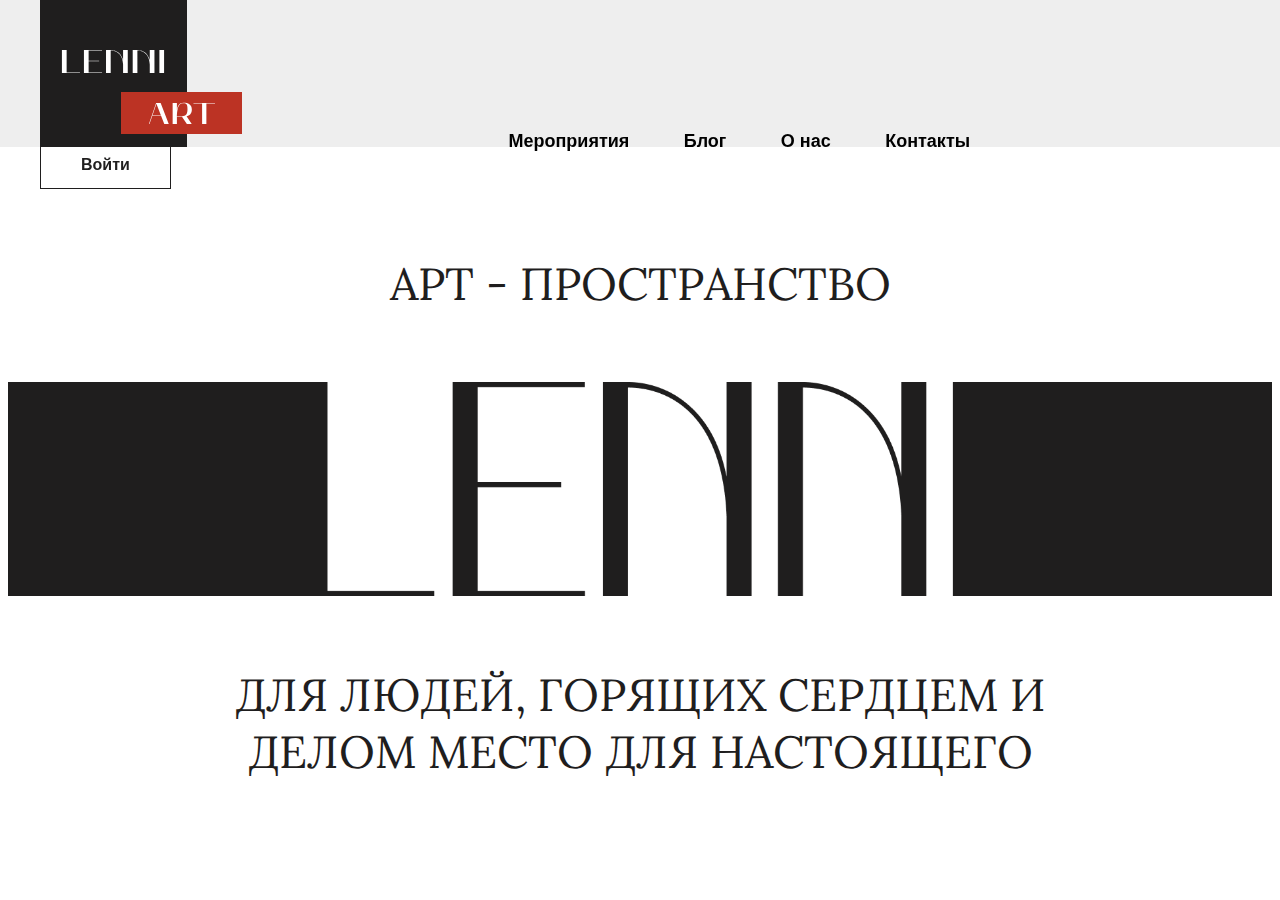
<file: index.html>
<!DOCTYPE html>
<html lang="ru">
  <head>
    <meta charset="UTF-8" />
    <meta name="viewport" content="width=device-width, initial-scale=1.0" />
    <title>Lenni Art</title>
    <link rel="stylesheet"  href="/styles.css">
    <link rel="preconnect" href="https://fonts.googleapis.com" />
    <link rel="preconnect" href="https://fonts.gstatic.com" crossorigin />
    <link
      href="https://fonts.googleapis.com/css2?family=Lora:wght@400;500;600;700&family-Open+Sans:wght@400;500;600;700&display=swap"
      rel="stylesheet"
    />
  </head>
  <body class="body">
    <header class="page-header">
      <div class="page-header__container">
<a href="index.html" class="page-header__logo">
  <img src="logo.svg" class="page-header__logo-img">
</a>
      <nav class="page-header__nav">
        <a href="#" class="page-header__nav-link">Мероприятия</a>
        <a href="#" class="page-header__nav-link">Блог</a>
        <a href="#" class="page-header__nav-link">О нас</a>
        <a href="#" class="page-header__nav-link">Контакты</a>
      </nav>

      <a href="#" class="btn page-header__user-btn">Войти</a>
      </div>
    </header>

    <main class="main">
      <div class="home">
        <header class="main-header home__main-header">
          <h1 class="main-header__title">Арт - пространство</h1>
          <picture class="main-header__picture">
           <img src="LENNI.png" class="main-header__img"/>
          </picture>
          <p class="main-header__text">
            для людей, горящих сердцем и делом 
             место для настоящего</p>
        </header>
        <section class="offers home__offers"></section>
        <section class="about home__about"></section>
        <section class="upcoming home__upcoming"></section>
        <section class="listing home__listing"></section>
        <section class="contacts home__contacts"></section>

        <div class="doit home__doit"></div>
      </div>
    </main>

    <footer class="page-footer"></footer>
  </body>
</html>
</file>
<file: styles.css>
.body{
font-family:"Open Sans" , sans-serif ;
font-size:16px ;
font-weight: 400;
font-style: normal;
line-height: 1.375;
}

.page-header{
    position: fixed;
    top: 0;
    left: 0;
    width: 100%;
    height: 147px;
    z-index: 100;
}

.page-header::before{
    content: "";
    position: absolute;
    top: 0;
    left: 0;
    width: 100%;
    height: 100%;
    background-color: rgba(222, 222, 222, 0.5);
    @supports (backdrop-filter:blur(10px)){
        backdrop-filter: blur(10px);
        background-color: rgba(222, 222, 222, 0.5);
    }
}

.page-header__container{
    box-sizing: border-box;
    position: relative;
    margin: 0 auto;
    padding-left: 40px;
    padding-right: 40px;
    max-width: 1414px;
    width: 100%;
}

.page-header__logo{
    margin-right: 237px;
    display: inline-block;
    width: 202px;
    height: 147px;
}

.page-header__logo-img{
    width: 100%;
    height: 100%;
}
.page-header__nav{
    display: inline-block;
    margin-right: 230px;
}

.page-header__nav-link{
    margin: 0 25px ;
    color: black;
    font-weight: 600;
    font-size: 18px;
    line-height: 25px;
    text-decoration: none;
}

.page-header__user-btn{
    box-sizing: border-box;
    text-decoration: none;
    padding: 15px 40px;
    background-color: transparent;
    border: 1px solid #1f1e1e;
    font-size: 16px;
    line-height: normal;
    font-weight: 600;
    color: #1f1e1e;
}

.home{
    padding-top: 147px;
}

.main-header__title,
.main-header__text{
    padding-left: 40px;
    padding-right: 40px;
    text-align: center;
    text-transform: uppercase;
    font-family: "Lora", sans-serif;
    font-weight: 400;
    font-size: 45px;
    line-height: normal;
    color: #1f1e1e;
}

.main-header__title{
    margin: 0 0 70px;
}

.main-header__text{
    margin: 0 auto;
    max-width: 948px;
    width: 100%;
}

.main-header__picture{
    display: block;
    margin-bottom: 70px;
    position: relative;
    width: 100;
}

.main-header__picture::before{
    content: '';
    display: block;
    width: 100%;
    padding-top: 16.927%;
}

.main-header__img{
    position: absolute;
    top: 0;
    left: 0;
    width: 100%;
    height: 100%;
    object-fit: contain;
}

.main-header{
    padding: 100px 0;
}
.page-footer{
    text-decoration: none;
}
</file>
